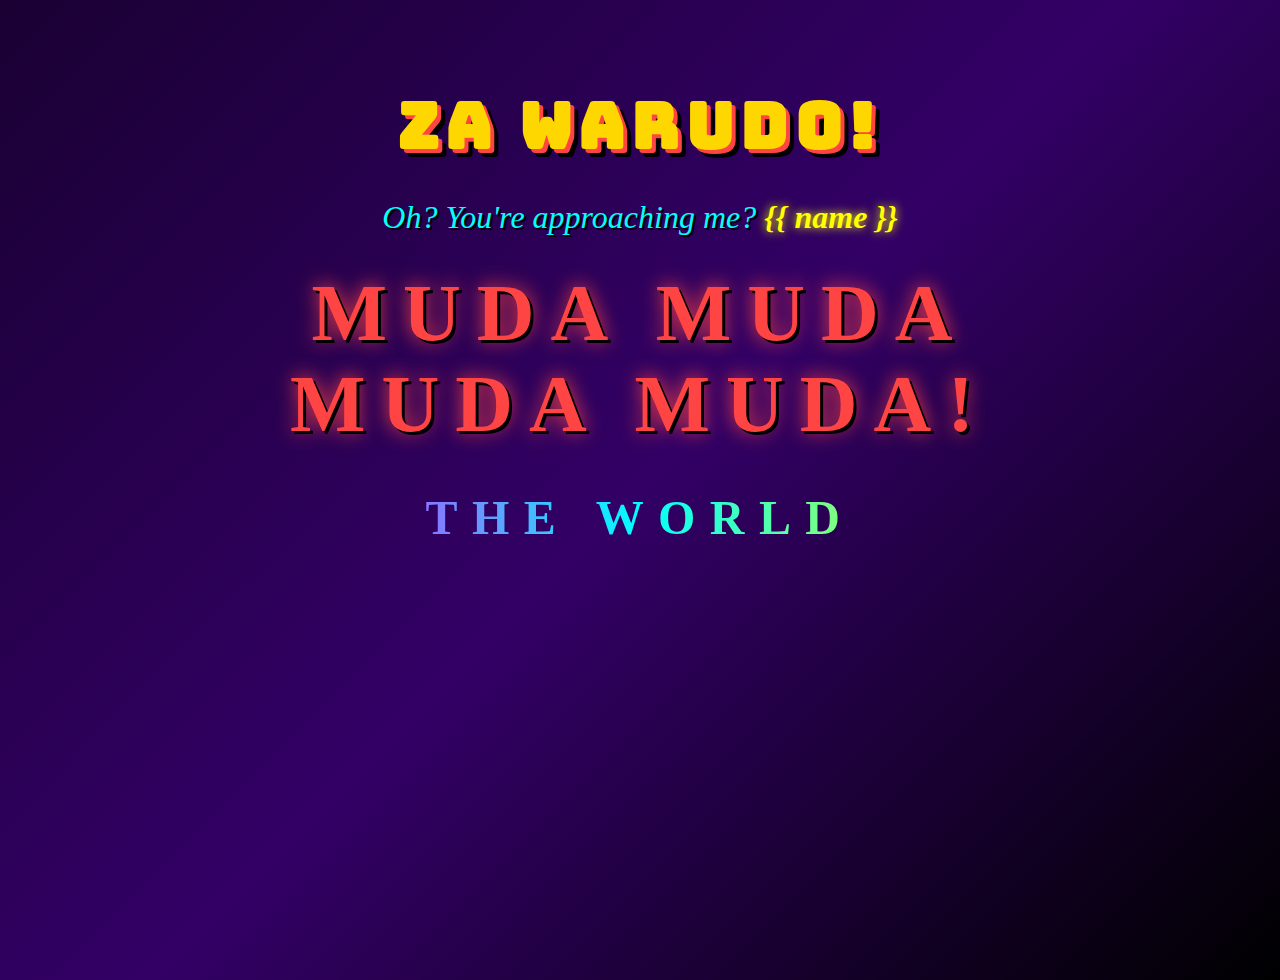
<file: web3/app/templates/home/DIO.html>
<!DOCTYPE html>
<html lang="en">
<head>
    <meta charset="UTF-8">
    <meta name="viewport" content="width=device-width, initial-scale=1.0">
    <title>ZA WARUDO! | Zawardo</title>
    <style>
        @import url('https://fonts.googleapis.com/css2?family=Bungee&family=IM+Fell+English:wght@400;700&display=swap');
        
        body {
            background: linear-gradient(135deg, #1a0033, #330066, #000);
            color: #ffd700;
            font-family: 'IM Fell English', serif;
            padding: 2rem;
            min-height: 100vh;
        }
        
        .container {
            max-width: 800px;
            margin: 0 auto;
            text-align: center;
        }
        
        .title {
            font-family: 'Bungee', cursive;
            font-size: 4rem;
            color: #ffd700;
            text-shadow: 4px 4px 0 #ff4444, 8px 8px 0 #000;
            margin-bottom: 1.5rem;
            letter-spacing: 0.1em;
        }
        
        .approach {
            font-size: 2rem;
            margin: 2rem 0;
            color: #00ffff;
            text-shadow: 2px 2px 0 #000;
            font-style: italic;
        }
        
        .name {
            color: #ffff00;
            text-shadow: 0 0 10px #ffff00;
            font-weight: bold;
        }
        
        .muda {
            font-size: 5rem;
            color: #ff4444;
            text-shadow: 3px 3px 0 #000, 0 0 20px #ff4444;
            font-weight: 900;
            letter-spacing: 0.2em;
            margin: 2rem 0;
        }
        
        .stand-name {
            font-size: 3rem;
            background: linear-gradient(90deg, #ff00ff, #00ffff, #ffff00);
            -webkit-background-clip: text;
            -webkit-text-fill-color: transparent;
            background-clip: text;
            font-weight: bold;
            text-transform: uppercase;
            letter-spacing: 0.3em;
        }
    </style>
</head>
<body>
    <div class="container">
        <h1 class="title">ZA WARUDO!</h1>
        
        <div class="approach">
            Oh? You're approaching me? <span class="name">{{ name }}</span>
        </div>
        
        <div class="muda">MUDA MUDA MUDA MUDA!</div>
        
        <h2 class="stand-name">The World</h2>
    </div>
</body>
</html>
</file>
